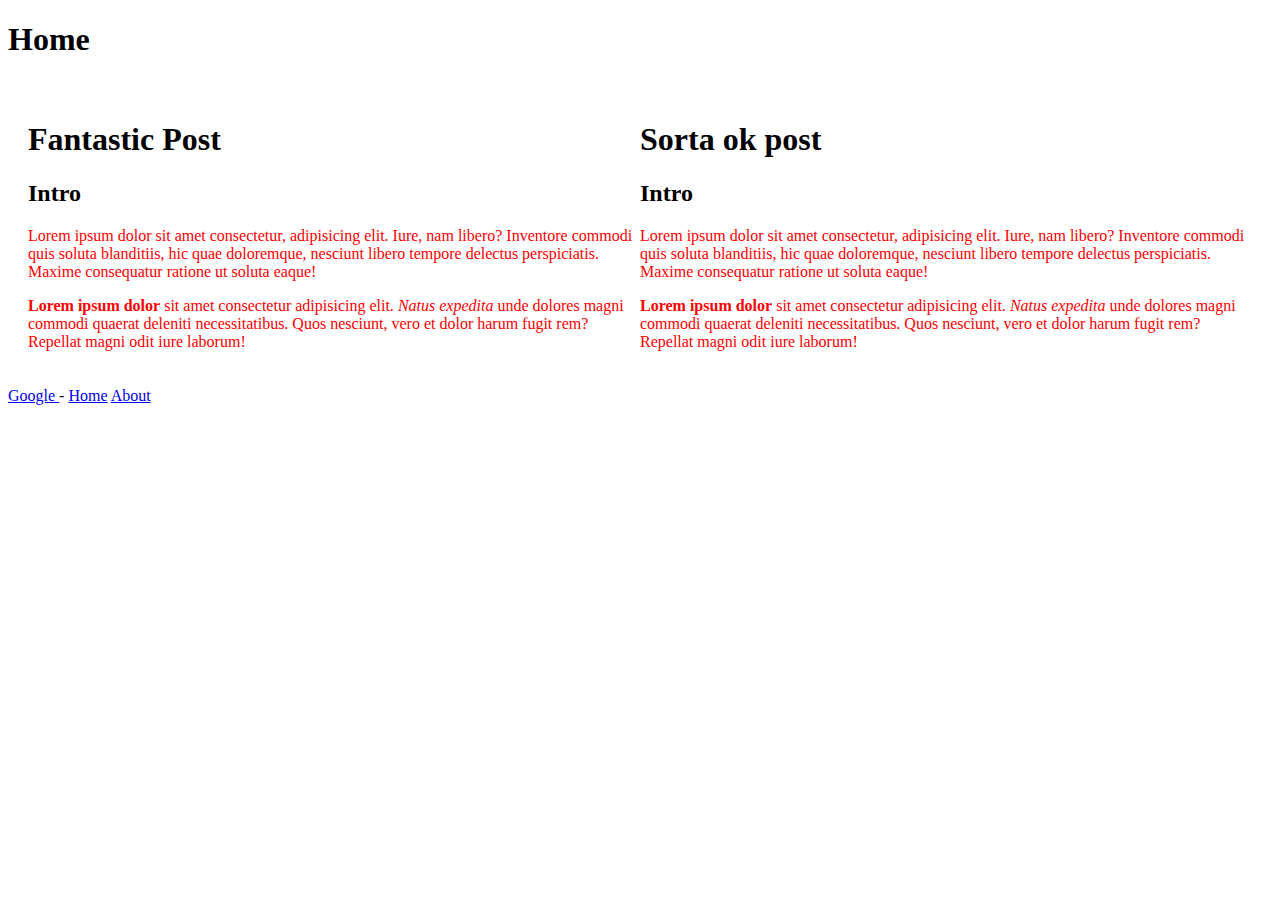
<file: index.html>
<!DOCTYPE html>
<html lang="en">

<!-- this is a HTML document -->
<!-- this is where the html begins -->

<!-- the head contains meta information about the current web page -->

<head>
    <!-- if it doesn't appear on the page itself, it usually goes in the head -->
    <meta charset="UTF-8">
    <!-- <meta name="viewport" content="width=device-width, initial-scale=1.0"> -->
    <meta name="description" content="This is my first website">
    <title>Document Title - I appear on the tab in chrome</title>
    <!-- we link a stylesheet for visual changes -->
    <link rel="stylesheet" href="style.css">
</head>
<!-- end of the head -->

<!-- this is the content of the page -->

<body>
    <main>
        <h1>Home</h1>
        <section aria-label="Recent Posts">
            <article aria-labelledby="mostRecentPost">
    
                <h1 id="mostRecentPost">Fantastic Post</h1>
                <h2><strong>Intro</strong></h2>
                <p>Lorem ipsum dolor sit amet consectetur, adipisicing elit. Iure, nam libero? Inventore commodi quis soluta
                    blanditiis,
                    hic quae doloremque, nesciunt libero tempore delectus perspiciatis. Maxime consequatur ratione ut soluta
                    eaque!</p>
                <p>
                    <strong>Lorem ipsum dolor</strong>
                    sit amet consectetur adipisicing elit. <em>Natus expedita</em> unde dolores magni commodi quaerat
                    deleniti necessitatibus. Quos nesciunt, vero et dolor harum fugit rem? Repellat magni odit iure laborum!
                </p>
                </article>
                
                <article aria-labelledby="leastRecentPost">
                    <h1 id="leastRecentPost">Sorta ok post</h1>
                    <h2><strong>Intro</strong></h2>
                    <p>Lorem ipsum dolor sit amet consectetur, adipisicing elit. Iure, nam libero? Inventore commodi quis soluta
                        blanditiis,
                        hic quae doloremque, nesciunt libero tempore delectus perspiciatis. Maxime consequatur ratione ut soluta
                        eaque!</p>
                    <p>
                        <strong>Lorem ipsum dolor</strong>
                        sit amet consectetur adipisicing elit. <em>Natus expedita</em> unde dolores magni commodi quaerat
                        deleniti necessitatibus. Quos nesciunt, vero et dolor harum fugit rem? Repellat magni odit iure laborum!
                    </p>
                </article>
                </section>
                </main>
                <footer>
                    <a href="https://www.google.com/" target="_blank">
                        Google
                    </a>
                    -
                    <a href="index.html">Home</a>
                    <a href="about.html">About</a>
                </footer>
        </body>
        <!-- end of the body -->
        
        <!-- end of the html -->

        </html>
</file>
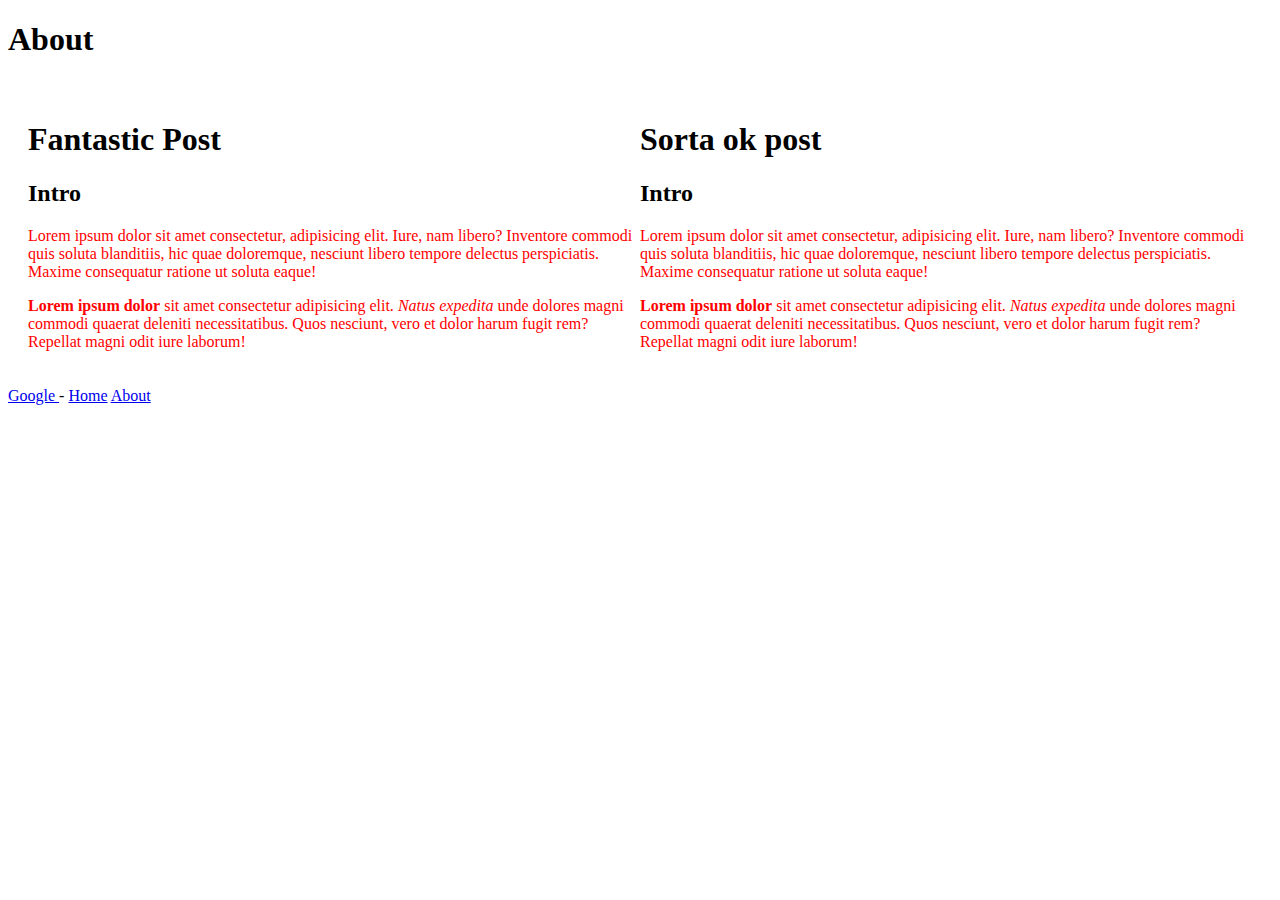
<file: about.html>
<!DOCTYPE html>
<html lang="en">

<!-- this is a HTML document -->
<!-- this is where the html begins -->

<!-- the head contains meta information about the current web page -->

<head>
    <!-- if it doesn't appear on the page itself, it usually goes in the head -->
    <meta charset="UTF-8">
    <!-- <meta name="viewport" content="width=device-width, initial-scale=1.0"> -->
    <meta name="description" content="This is my first website">
    <title>Document Title - I appear on the tab in chrome</title>
    <!-- we link a stylesheet for visual changes -->
    <link rel="stylesheet" href="style.css">
</head>
<!-- end of the head -->

<!-- this is the content of the page -->

<body>
    <main>
        <h1>About</h1>
        <section aria-label="Recent Posts">
            <article aria-labelledby="mostRecentPost">

                <h1 id="mostRecentPost">Fantastic Post</h1>
                <h2><strong>Intro</strong></h2>
                <p>Lorem ipsum dolor sit amet consectetur, adipisicing elit. Iure, nam libero? Inventore commodi quis
                    soluta
                    blanditiis,
                    hic quae doloremque, nesciunt libero tempore delectus perspiciatis. Maxime consequatur ratione ut
                    soluta
                    eaque!</p>
                <p>
                    <strong>Lorem ipsum dolor</strong>
                    sit amet consectetur adipisicing elit. <em>Natus expedita</em> unde dolores magni commodi quaerat
                    deleniti necessitatibus. Quos nesciunt, vero et dolor harum fugit rem? Repellat magni odit iure
                    laborum!
                </p>
            </article>

            <article aria-labelledby="leastRecentPost">
                <h1 id="leastRecentPost">Sorta ok post</h1>
                <h2><strong>Intro</strong></h2>
                <p>Lorem ipsum dolor sit amet consectetur, adipisicing elit. Iure, nam libero? Inventore commodi quis
                    soluta
                    blanditiis,
                    hic quae doloremque, nesciunt libero tempore delectus perspiciatis. Maxime consequatur ratione ut
                    soluta
                    eaque!</p>
                <p>
                    <strong>Lorem ipsum dolor</strong>
                    sit amet consectetur adipisicing elit. <em>Natus expedita</em> unde dolores magni commodi quaerat
                    deleniti necessitatibus. Quos nesciunt, vero et dolor harum fugit rem? Repellat magni odit iure
                    laborum!
                </p>
            </article>
        </section>
    </main>
    <footer>
        <a href="https://www.google.com/" target="_blank">
            Google
        </a>
        -
        <a href="index.html">Home</a>
        <a href="about.html">About</a>
    </footer>
</body>
<!-- end of the body -->

<!-- end of the html -->

</html>
</file>
<file: style.css>
section {
    display: flex;
    flex-direction: row;
    margin: 0;
    padding: 20px;
}

p{
    color: green;
}

p{
    color: red;
}
</file>
